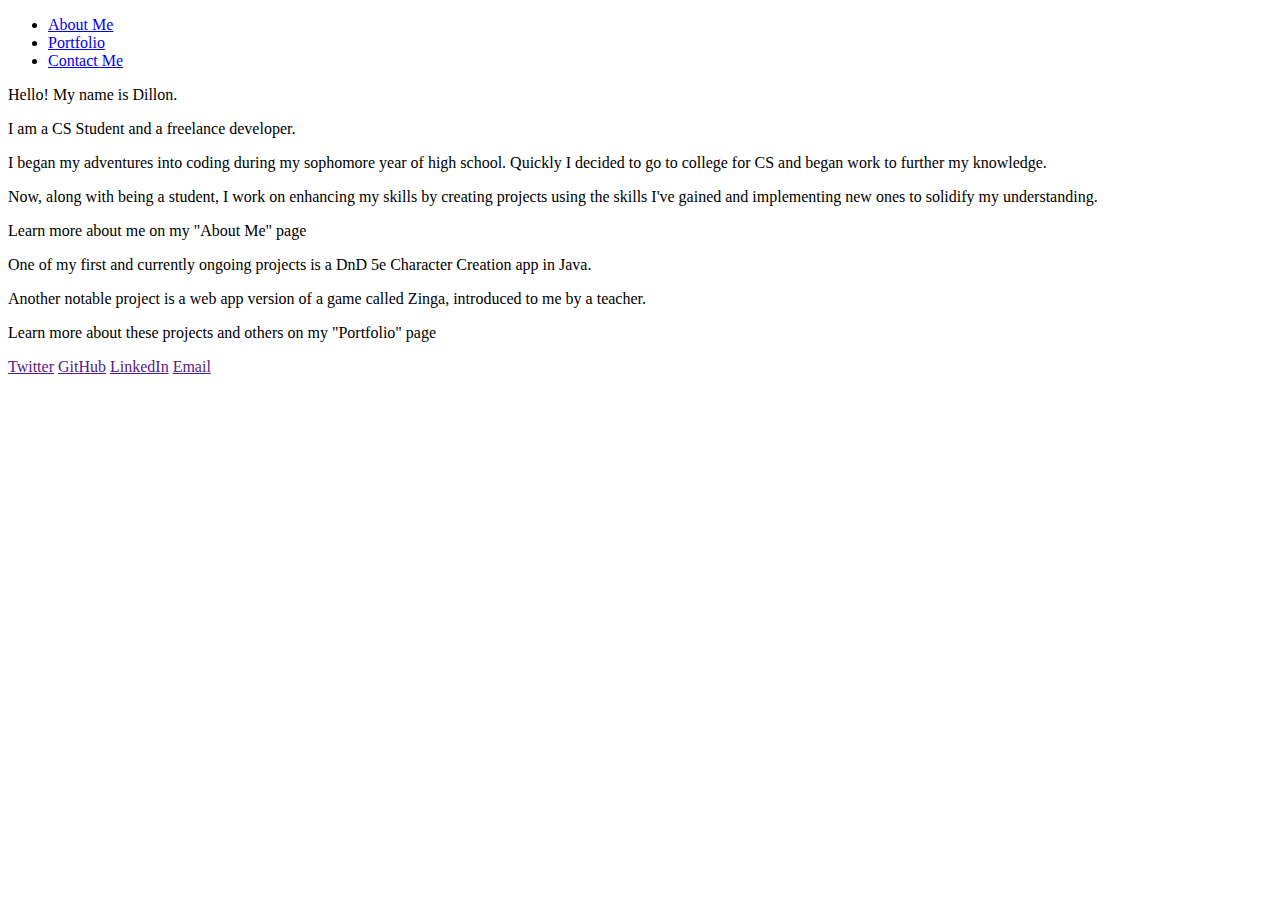
<file: index.html>
<!DOCTYPE html>
<html>
    <head>
        <meta charset = "UTF-8">
        <meta name = "author", content = "Dillon Smith">
        <meta name = "viewport", content = "width = device-width, initial-scale = 1.0">
        <!--<link rel = "stylesheet" href = "main.css">-->
        <title>
            Dillon Smith
        </title>
    </head>
    <body>
        <header>
            <nav>
                <ul>
                    <li><a href = "components/html/aboutPage.html">About Me</a></li>
                    <li><a href = "components/html/portfolioPage.html">Portfolio</a></li>
                    <li><a href = "components/html/contactPage.html">Contact Me</a></li>
                </ul>
            </nav>
            <main>
                <div class = "summary-introduction">
                    <section class = "introduction">
                            <div class = "name">
                                <p>Hello! My name is Dillon.</p>
                            </div>
                            <div class = "details">
                                <p>I am a CS Student and a freelance developer.</p>
                            </div>
                    </section>
                </div>
                <div class = "summary-overview">
                    <section class = "about-overview">
                            <div class = "beginnings">
                                <p>I began my adventures into coding during my sophomore year of high school. Quickly I decided to go to college for CS and began work to further my knowledge.</p>
                            </div>
                            <div class = "now">
                                <p>Now, along with being a student, I work on enhancing my skills by creating projects using the skills I've gained and implementing new ones to solidify my understanding.</p>
                            </div>
                            <div class = "aboutPage">
                                <p>Learn more about me on my "About Me" page</p>
                            </div>
                    </section>
                </div>
                <div class = "summary-projects">
                    <section class = "projects">
                        <div class = "dnd-app">
                            <p>One of my first and currently ongoing projects is a DnD 5e Character Creation app in Java.</p>
                        </div>
                        <div class = "zinga">
                            <p>Another notable project is a web app version of a game called Zinga, introduced to me by a teacher.</p>
                        </div>
                        <div class = "portfolioPage">
                            <p>Learn more about these projects and others on my "Portfolio" page</p>
                        </div>
                    </section>
                </div>
            </main>
        </header>
    </body>

    <footer>
        <a href = "">Twitter</a>
        <a href = "">GitHub</a>
        <a href = "">LinkedIn</a>
        <a href = "">Email</a>
    </footer>
</html>
</file>
<file: main.css>
body {
    background-color: blueviolet;
    opacity: 0.6;
}

header {
    color: black;
    opacity: 1.0;
}
</file>
